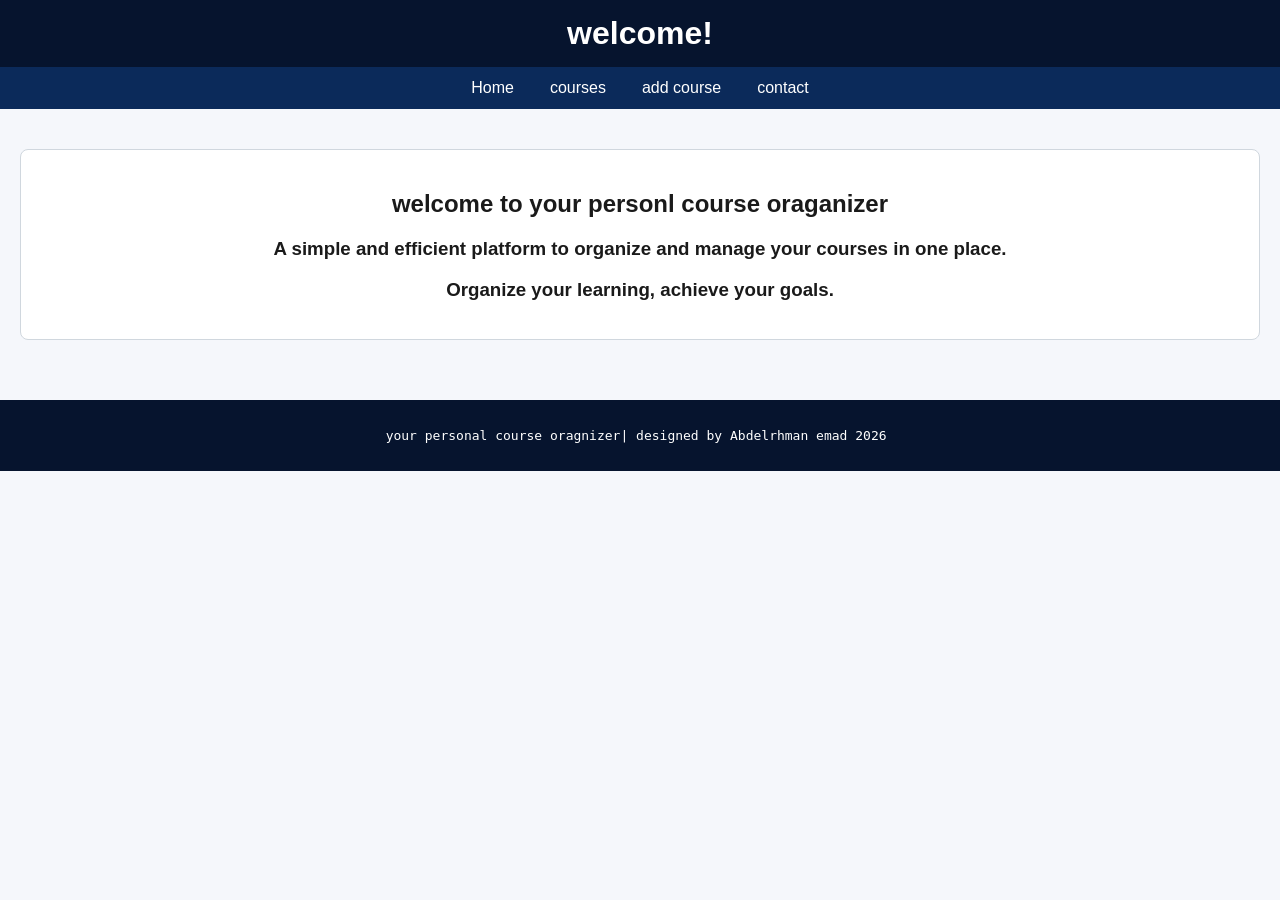
<file: index.html>
<!DOCTYPE html>
<html lang="en">
<head>
    <meta charset="UTF-8">
    <meta name="viewport" content="width=device-width, initial-scale=1.0">
    <title>Home</title>
    <link rel="stylesheet" href="style.css" >
</head>
<body>
<header>
<h1 >welcome!</h1>
</header>
<nav>
<ul>
<li><a href="index.html">Home</a></li>
<li><a href="courses.html">courses</a></li>
<li><a href="addcourse.html">add course</a></li>
<li><a href="contact.html">contact</a></li>
</ul>
</nav>   
<main><section>
<h2>welcome to your personl course oraganizer </h2>
<h3 >A simple and efficient platform to organize and manage your courses in one place.</h3>
<h3 >Organize your learning, achieve your goals.</h3>










</section></main>

<footer> <pre>your personal course oragnizer| designed by Abdelrhman emad 2026 </pre></footer>


 
</body>
</html>
</file>
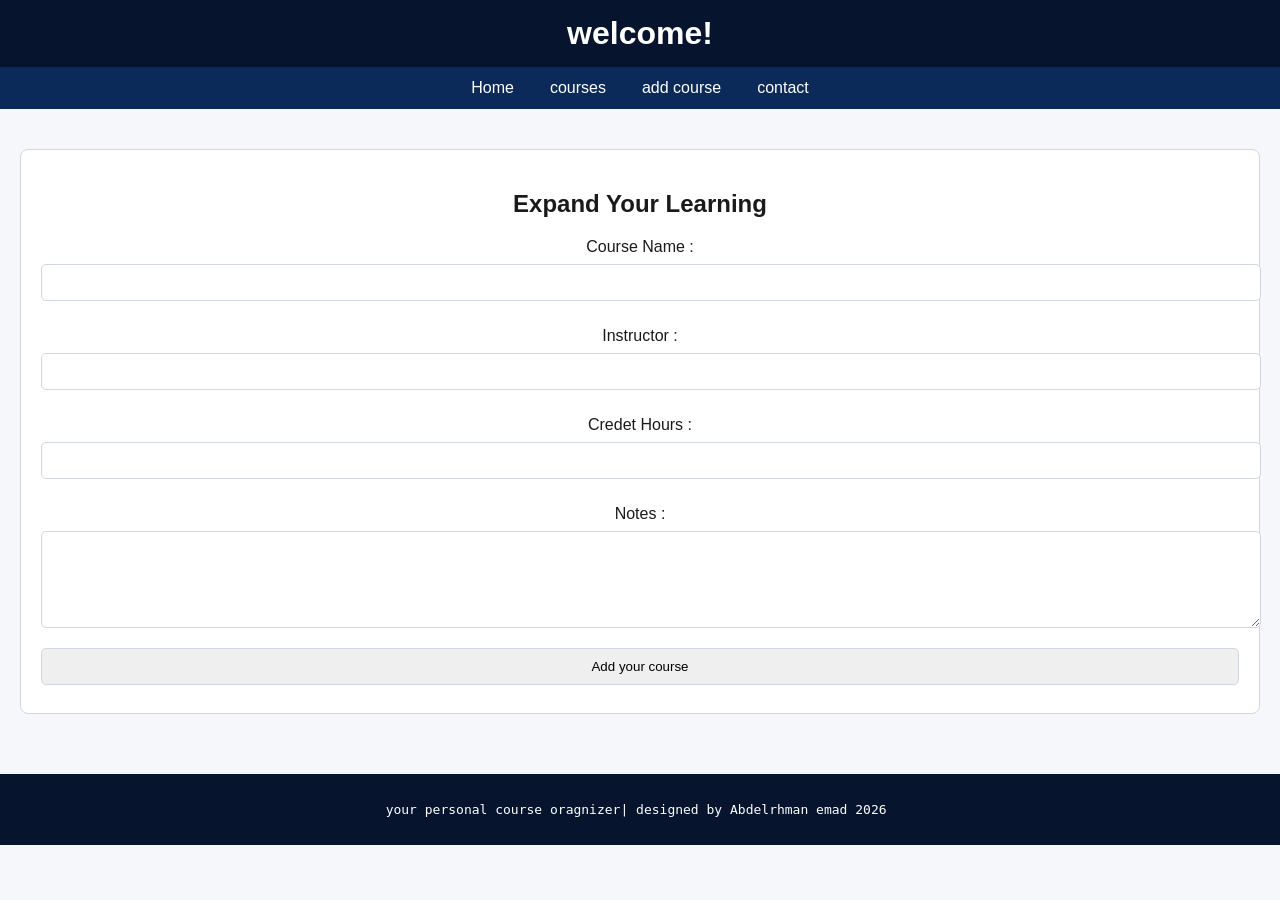
<file: add course.html>
<!DOCTYPE html>
<html lang="en">
<head>
    <meta charset="UTF-8">
    <meta name="viewport" content="width=device-width, initial-scale=1.0">
    <title>addcourse</title>
     <link rel="stylesheet" href="style.css" >
</head>
<body>
<header>
<h1 >welcome!</h1>
</header>
<nav>
<ul>
<li><a href="index.html">Home</a></li>
<li><a href="courses.html">courses</a></li>
<li><a href="addcourse.html">add course</a></li>
<li><a href="contact.html">contact</a></li>
</ul>
</nav>
<main>
    <section class="form-card">
        <h2>Expand Your Learning</h2>
        <form>
            
            <label for="CN">Course Name :</label><br>
            <input type="text" required id="CN"><br><br>
            

            <label for="IN">Instructor :</label><br>
            <input type="text" required id="IN"><br><br>
           

            <label for="CH">Credet Hours :</label><br>
            <input type="number"  max="4" min="1" id="CH"><br><br>

            
            <label>Notes :</label><br>
            <textarea maxlength="150" rows="5"></textarea>
            </div> 
            
            <div>
                <input type="submit" value="Add your course" >
            </div>
        </form>
    </section>
</main>
<footer> <pre>your personal course oragnizer| designed by Abdelrhman emad 2026 </pre></footer>
  
</body>
</html>
</file>
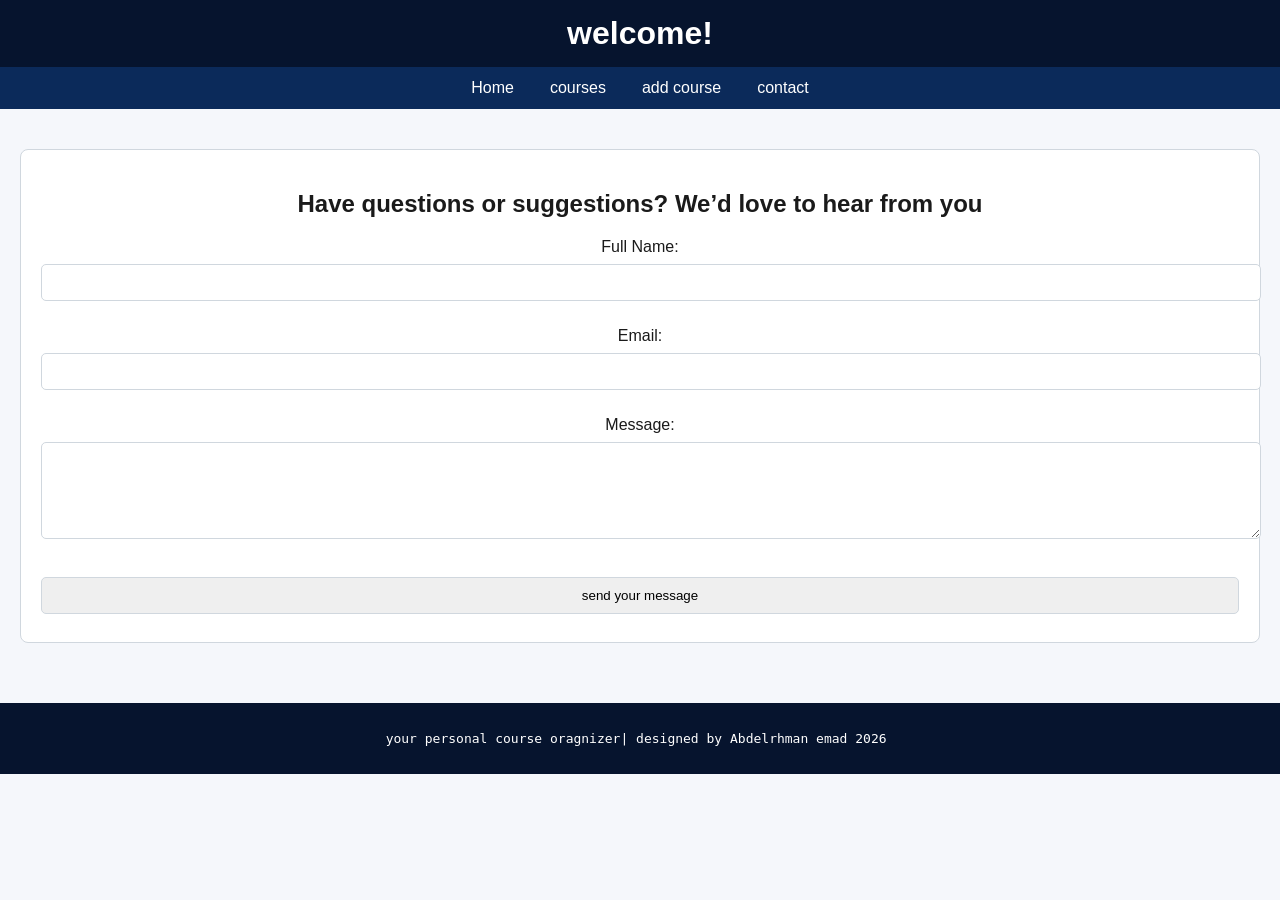
<file: contact.html>
<!DOCTYPE html>
<html lang="en">
<head>
    <meta charset="UTF-8">
    <meta name="viewport" content="width=device-width, initial-scale=1.0">
    <title>contact</title>
     <link rel="stylesheet" href="style.css" >
</head>
<body>
  <header>
<h1 >welcome!</h1>
</header>
<nav>
<ul>
<li><a href="index.html">Home</a></li>
<li><a href="courses.html">courses</a></li>
<li><a href="addcourse.html">add course</a></li>
<li><a href="contact.html">contact</a></li>
</ul>
</nav>
<main>
        <section class="form-card">
            <h2>Have questions or suggestions? We’d love to hear from you</h2>
            <form >
                <label for="name">Full Name:</label><br>
                <input maxlength="20" ninlength="4"   name="name" id="name" required><br><br>

                <label for="e-mail">Email:</label><br>
                <input type="email" name="email" id="e-mail" required><br><br>

                <label>Message:</label><br>
                <textarea maxlength="150" rows="5"></textarea><br><br>

                <input type="submit" value="send your message">
            </form>
        </section>
    </main>
<footer> <pre>your personal course oragnizer| designed by Abdelrhman emad 2026 </pre></footer>
 
</body>
</html>
</file>
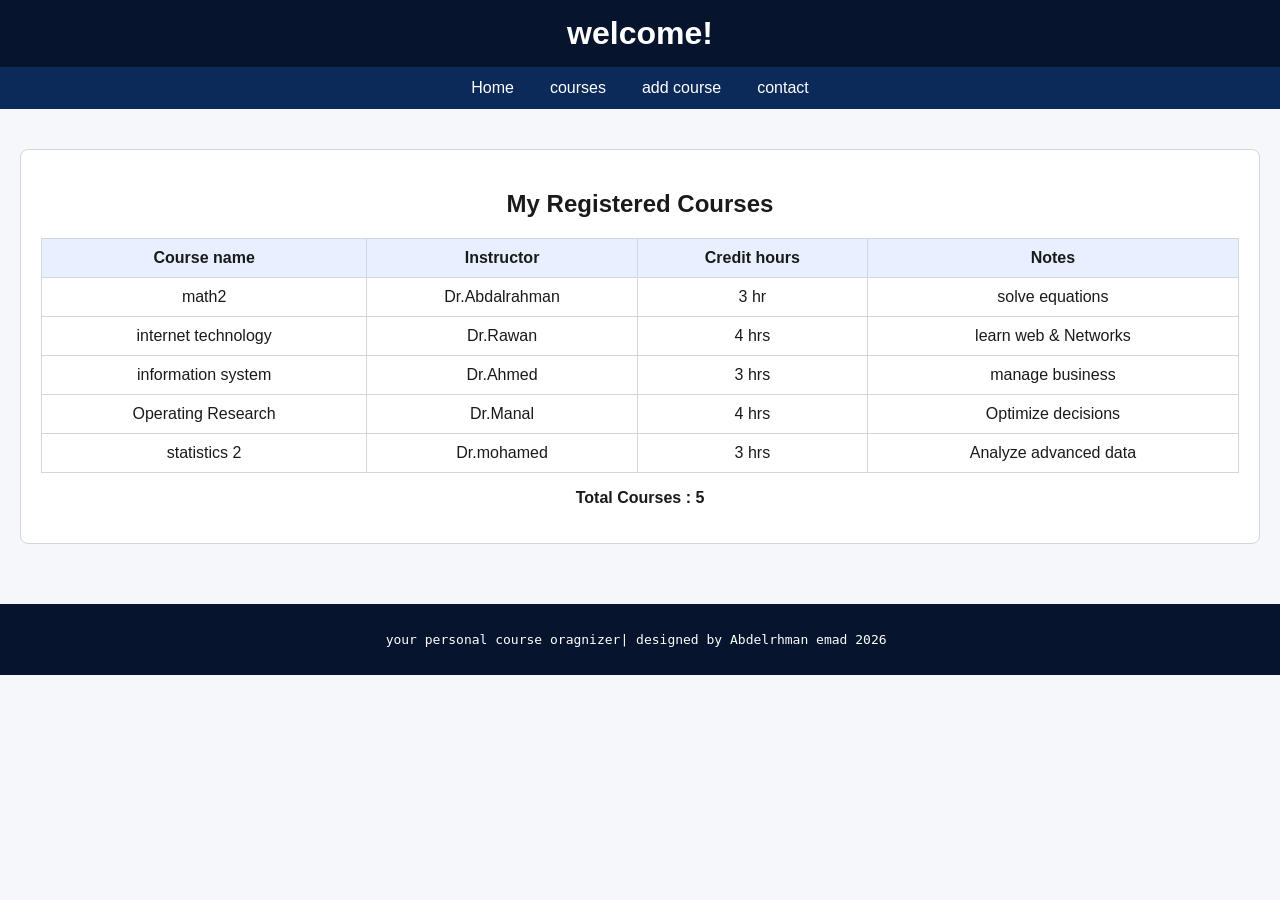
<file: courses.html>
<!DOCTYPE html>
<html lang="en">
<head>
    <meta charset="UTF-8">
    <meta name="viewport" content="width=device-width, initial-scale=1.0">
    <title>courses</title>
     <link rel="stylesheet" href="style.css" >
</head>
<header>
<h1 >welcome!</h1>
</header>
<nav>
<ul>
<li><a href="index.html">Home</a></li>
<li><a href="courses.html">courses</a></li>
<li><a href="addcourse.html">add course</a></li>
<li><a href="contact.html">contact</a></li>
</ul>
 <main>
        <section>
            <h2>My Registered Courses</h2>
            <div class="table-container">
            <table>
                <thead>
                <tr>
                    <th>Course name</th>
                    <th>Instructor</th>
                    <th>Credit hours</th>
                    <th>Notes</th>
                </tr>
                </thead> 
<tbody>
                <tr>
                    <td>math2</td>
                    <td>Dr.Abdalrahman</td>
                    <td>3 hr </td>
                    <td>solve equations</td>
                </tr>
                
                <tr>
                    <td>internet technology </i></td>
                    <td>Dr.Rawan</td>
                    <td>4 hrs</td>
                    <td>learn web & Networks </td>
                </tr>
                
                <tr>
                    <td>information system</td>
                    <td>Dr.Ahmed</td>
                    <td>3 hrs</td>
                    <td>manage business</td>
                </tr>

                <tr>
                    <td>Operating Research</td>
                    <td>Dr.Manal</td>
                    <td>4 hrs</td>
                    <td>Optimize decisions</td>
                </tr>

                <tr>
                    <td>statistics 2</td>
                    <td>Dr.mohamed</td>
                    <td>3 hrs</td>
                    <td>Analyze advanced data</td>
                </tr>
                </tbody>

            </table>
            </div>
            <p><strong> Total Courses : 5</strong></p>
</section>
</main>
<footer> <pre>your personal course oragnizer| designed by Abdelrhman emad 2026 </pre></footer>

</body>
</html>
</file>
<file: style.css>
:root {
  --blue1: #06142e;
  --blue2: #0b2a5a;
  --blue3: #1f4e8c;
  --blue4: #2f6fda;

  --bg: #f5f7fb;
  --card: #ffffff;
  --text: #1a1a1a;
  --border: #d0d7de;
}

body {
  margin: 0;
  font-family: Arial, sans-serif;
  background: var(--bg);
  color: var(--text);
}

header {
  background: var(--blue1);
  color: white;
  padding: 15px;

  display: flex;
  flex-direction: column;
  align-items: center;
  justify-content: center;
  text-align: center;
}

header h1 {
  margin: 0;
  width: 100%;
  text-align: center;
}
nav ul {
  list-style: none;
  margin: 0;
  padding: 0;
  display: flex;
  justify-content: center;
  background: var(--blue2);
}

nav ul li a {
  display: block;
  padding: 12px 18px;
  color: white;
  text-decoration: none;
}

nav ul li a:hover {
  background: var(--blue3);
}
main {
  padding: 20px;
}

section {
  background: var(--card);
  border: 1px solid var(--border);
  padding: 20px;
  margin: 20px auto;
  border-radius: 8px;
  text-align: center;
}

.hero {
  text-align: center;
  padding: 40px 20px;
}

.hero h2 {
  color: var(--blue3);
}
table {
  width: 100%;
  border-collapse: collapse;
}

th, td {
  border: 1px solid var(--border);
  padding: 10px;
  text-align: center;
}

th {
  background: #e8f0ff;
}

tr:hover {
  background: #f3f7ff;
}

input, textarea {
  width: 100%;
  padding: 10px;
  margin: 8px 0;
  border: 1px solid var(--border);
  border-radius: 5px;
}

input:focus, textarea:focus {
  border-color: var(--blue3);
  outline: none;
}

button {
  padding: 10px 15px;
  background: var(--blue2);
  color: white;
  border: none;
  border-radius: 5px;
  cursor: pointer;
}

button:hover {
  background: var(--blue3);
}

footer {
  text-align: center;
  padding: 15px;
  background: var(--blue1);
  color: white;
  margin-top: 20px;
}
</file>
